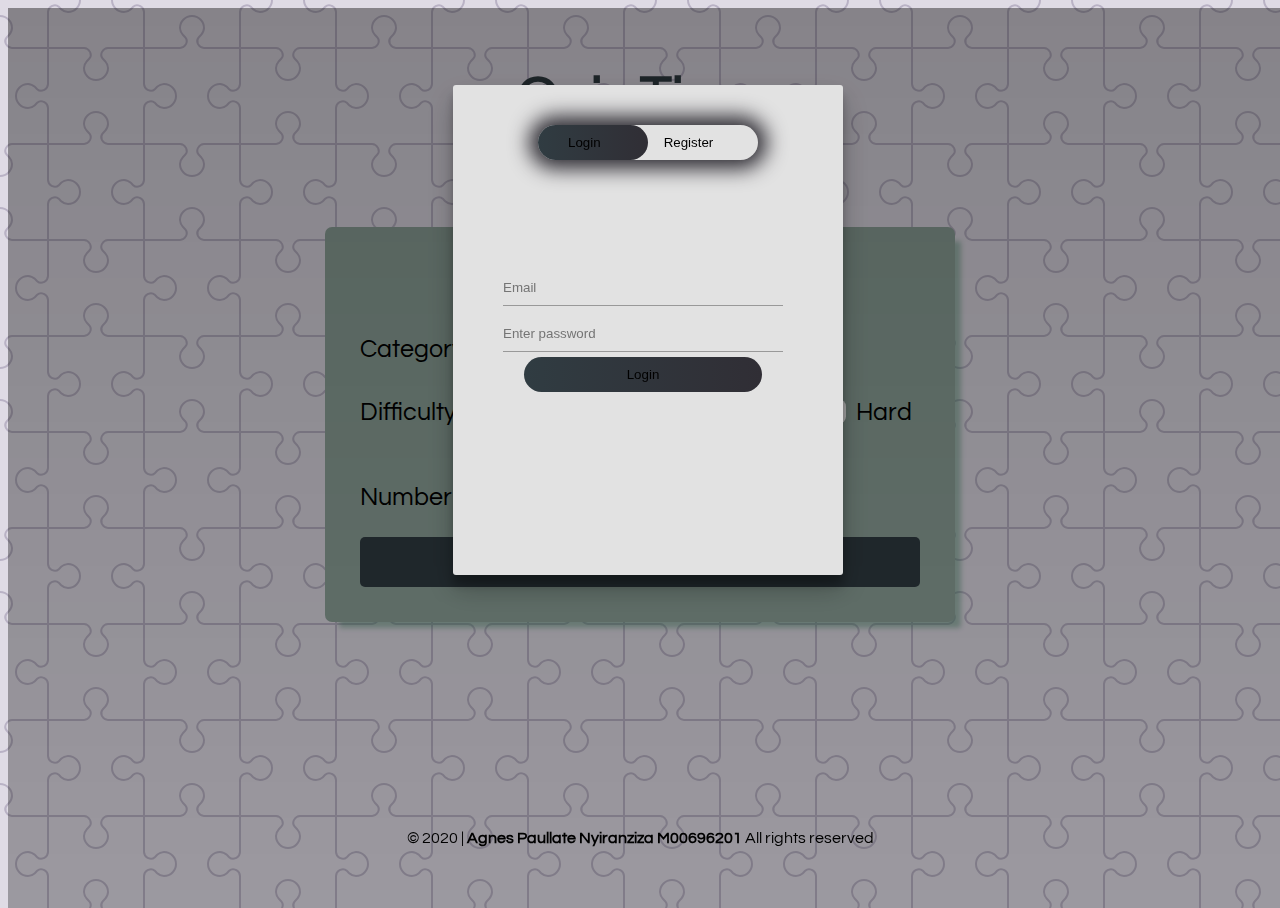
<file: index.html>
<!DOCTYPE html>
<html lang="en">
<head>
  <meta charset="UTF-8">
  <meta name="viewport" content="width=device-width, initial-scale=1.0">
  <title>Quiz Time</title>
  <link rel="stylesheet" href="styles.css">
  <link href="https://fonts.googleapis.com/css2?family=Questrial&display=swap" rel="stylesheet">
</head>
<body>
  <!-- Modal -->
  <div id="modal">
    <div class="form-box">
      <div class="button-box">
        <div id="btn"></div>
        <button type="button" class="toggle-btn" onclick="login()">Login</button>
        <button type="button" class="toggle-btn" onclick="register()">Register</button>
      </div>
      <form id="login" class="input-group">
        <input type="text" class="input-field" id="login-email" placeholder="Email" required>
        <input type="password" class="input-field" id="login-password" placeholder="Enter password" required>
        <button type="submit" class="submit-btn" id="login-btn">Login</button>
      </form>
      <form id="register" class="input-group">
        <input type="text" class="input-field" id="first-name" placeholder="First Name" required>
        <input type="text" class="input-field" id="last-name" placeholder="Last Name" required>
        <input type="email" class="input-field" id="register-email" placeholder="Email" required>
        <input type="password" class="input-field" id="register-password" placeholder="Enter password" required>
        <input type="password" class="input-field" id="confirm-password" placeholder="Confirm password" required>
        <button type="submit" class="submit-btn" id="register-btn">Register</button>
      </form>
    </div>
  </div>
  <div id="scores-board">
    <div id="scores-display">
      <h3>Game Scores</h3>
      <button id="close-scores">Close</button>
    </div>
  </div>
  <main>
    <div class="header">
      <h2>Quiz Time</h2>
      <div class="header-buttons">
        <button id="logout">Logout</button>
        <button id="scores">Scores</button>
      </div>
    </div>
    <div class="main">

      <div class="final">
        <h3>You answered all of the questions!</h3>
        <p>Score: </p><p class="score"></p>
        <h4>Want to try it again?</h4>
        <button id="again" class="submit">Again</button>
      </div>
      <div class="quiz">
        <div class="count">
          <p class="current">0</p><p style="margin-left:40px"> / </p><p class="total"></p>
        </div>
        <h3 id="question"></h3>
        <label id="a1" class="container">
          <input type="radio" checked="checked" name="radio">
          <span class="checkmark"></span>
        </label>
        <label id="a2" class="container">email
          <input type="radio" name="radio">
          <span class="checkmark"></span>
        </label>
        <label id="a3" class="container">
          <input type="radio" name="radio">
          <span class="checkmark"></span>
        </label>
        <label id="a4" class="container">
          <input type="radio" name="radio">
          <span class="checkmark"></span>
        </label>
        <button id="next" class="submit">Submit</button>
      </div>
      <div class="settings">
        <h3 style="text-align: center;">Set up your Quiz!</h3>
        <label for="category">Category</label>
        <select name="category" id="category">
          <option value="9">General Knowledge</option>
          <option value="27">Animals</option>
          <option value="15">Video Games</option>
          <option value="23">History</option>
          <option value="21">Sports</option>
        </select>
        <div class="mt30">
          <label for="difficulty">Difficulty</label>
          <label class="container" style="display: inline; margin-left: 30px;">Easy
            <input type="radio" name="radio" id="easy">
            <span class="checkmark" style="margin-top: 2px;"></span>
          </label>
          <label class="container" style="display: inline; margin-left: 30px;">Medium
            <input type="radio" name="radio" id="medium">
            <span class="checkmark" style="margin-top: 2px;"></span>
          </label>
          <label  class="container" style="display: inline; margin-left: 30px;">Hard
            <input type="radio" name="radio" id="hard">
            <span class="checkmark" style="margin-top: 2px;"></span>
          </label>
        </div>
        <div class="mt30">
          <label for="questions">Number of questions</label>
          <input name="questions" id="questions" type="text" pattern="[0-9]*" />
        </div>  
        <button id="start" class="submit">Start</button>
      </div>  
    </div>
    <div class="footer">    
      <div>
        © 2020 | <b>Agnes Paullate Nyiranziza M00696201</b> All rights reserved
      </div>
    </div>
  </main>
  <script src="./quiz/register.js"></script>
  <script src="./quiz/scores.js"></script>
  <script type="module" src="index.js"></script>
</body>
</html>
</file>
<file: styles.css>
:root {
  --primary-color: #303c42;
  --secondary-color: #D6F8D6;
  --tertiary-color: #8ea39a;
  --quaternary-color: #302e35;
  --hover-color: #4e616b;
  --shadow-color:rgba(57, 127, 93, 0.4);
  --font-style: 'Questrial';
}

body {
  font-family: var(--font-style), 'Ranchers', cursive;
  background-color: #DFDBE5;
  background-image: url("data:image/svg+xml,%3Csvg xmlns='http://www.w3.org/2000/svg' width='192' height='192' viewBox='0 0 192 192'%3E%3Cpath fill='%239C92AC' fill-opacity='0.56' d='M192 15v2a11 11 0 0 0-11 11c0 1.94 1.16 4.75 2.53 6.11l2.36 2.36a6.93 6.93 0 0 1 1.22 7.56l-.43.84a8.08 8.08 0 0 1-6.66 4.13H145v35.02a6.1 6.1 0 0 0 3.03 4.87l.84.43c1.58.79 4 .4 5.24-.85l2.36-2.36a12.04 12.04 0 0 1 7.51-3.11 13 13 0 1 1 .02 26 12 12 0 0 1-7.53-3.11l-2.36-2.36a4.93 4.93 0 0 0-5.24-.85l-.84.43a6.1 6.1 0 0 0-3.03 4.87V143h35.02a8.08 8.08 0 0 1 6.66 4.13l.43.84a6.91 6.91 0 0 1-1.22 7.56l-2.36 2.36A10.06 10.06 0 0 0 181 164a11 11 0 0 0 11 11v2a13 13 0 0 1-13-13 12 12 0 0 1 3.11-7.53l2.36-2.36a4.93 4.93 0 0 0 .85-5.24l-.43-.84a6.1 6.1 0 0 0-4.87-3.03H145v35.02a8.08 8.08 0 0 1-4.13 6.66l-.84.43a6.91 6.91 0 0 1-7.56-1.22l-2.36-2.36A10.06 10.06 0 0 0 124 181a11 11 0 0 0-11 11h-2a13 13 0 0 1 13-13c2.47 0 5.79 1.37 7.53 3.11l2.36 2.36a4.94 4.94 0 0 0 5.24.85l.84-.43a6.1 6.1 0 0 0 3.03-4.87V145h-35.02a8.08 8.08 0 0 1-6.66-4.13l-.43-.84a6.91 6.91 0 0 1 1.22-7.56l2.36-2.36A10.06 10.06 0 0 0 107 124a11 11 0 0 0-22 0c0 1.94 1.16 4.75 2.53 6.11l2.36 2.36a6.93 6.93 0 0 1 1.22 7.56l-.43.84a8.08 8.08 0 0 1-6.66 4.13H49v35.02a6.1 6.1 0 0 0 3.03 4.87l.84.43c1.58.79 4 .4 5.24-.85l2.36-2.36a12.04 12.04 0 0 1 7.51-3.11A13 13 0 0 1 81 192h-2a11 11 0 0 0-11-11c-1.94 0-4.75 1.16-6.11 2.53l-2.36 2.36a6.93 6.93 0 0 1-7.56 1.22l-.84-.43a8.08 8.08 0 0 1-4.13-6.66V145H11.98a6.1 6.1 0 0 0-4.87 3.03l-.43.84c-.79 1.58-.4 4 .85 5.24l2.36 2.36a12.04 12.04 0 0 1 3.11 7.51A13 13 0 0 1 0 177v-2a11 11 0 0 0 11-11c0-1.94-1.16-4.75-2.53-6.11l-2.36-2.36a6.93 6.93 0 0 1-1.22-7.56l.43-.84a8.08 8.08 0 0 1 6.66-4.13H47v-35.02a6.1 6.1 0 0 0-3.03-4.87l-.84-.43c-1.59-.8-4-.4-5.24.85l-2.36 2.36A12 12 0 0 1 28 109a13 13 0 1 1 0-26c2.47 0 5.79 1.37 7.53 3.11l2.36 2.36a4.94 4.94 0 0 0 5.24.85l.84-.43A6.1 6.1 0 0 0 47 84.02V49H11.98a8.08 8.08 0 0 1-6.66-4.13l-.43-.84a6.91 6.91 0 0 1 1.22-7.56l2.36-2.36A10.06 10.06 0 0 0 11 28 11 11 0 0 0 0 17v-2a13 13 0 0 1 13 13c0 2.47-1.37 5.79-3.11 7.53l-2.36 2.36a4.94 4.94 0 0 0-.85 5.24l.43.84A6.1 6.1 0 0 0 11.98 47H47V11.98a8.08 8.08 0 0 1 4.13-6.66l.84-.43a6.91 6.91 0 0 1 7.56 1.22l2.36 2.36A10.06 10.06 0 0 0 68 11 11 11 0 0 0 79 0h2a13 13 0 0 1-13 13 12 12 0 0 1-7.53-3.11l-2.36-2.36a4.93 4.93 0 0 0-5.24-.85l-.84.43A6.1 6.1 0 0 0 49 11.98V47h35.02a8.08 8.08 0 0 1 6.66 4.13l.43.84a6.91 6.91 0 0 1-1.22 7.56l-2.36 2.36A10.06 10.06 0 0 0 85 68a11 11 0 0 0 22 0c0-1.94-1.16-4.75-2.53-6.11l-2.36-2.36a6.93 6.93 0 0 1-1.22-7.56l.43-.84a8.08 8.08 0 0 1 6.66-4.13H143V11.98a6.1 6.1 0 0 0-3.03-4.87l-.84-.43c-1.59-.8-4-.4-5.24.85l-2.36 2.36A12 12 0 0 1 124 13a13 13 0 0 1-13-13h2a11 11 0 0 0 11 11c1.94 0 4.75-1.16 6.11-2.53l2.36-2.36a6.93 6.93 0 0 1 7.56-1.22l.84.43a8.08 8.08 0 0 1 4.13 6.66V47h35.02a6.1 6.1 0 0 0 4.87-3.03l.43-.84c.8-1.59.4-4-.85-5.24l-2.36-2.36A12 12 0 0 1 179 28a13 13 0 0 1 13-13zM84.02 143a6.1 6.1 0 0 0 4.87-3.03l.43-.84c.8-1.59.4-4-.85-5.24l-2.36-2.36A12 12 0 0 1 83 124a13 13 0 1 1 26 0c0 2.47-1.37 5.79-3.11 7.53l-2.36 2.36a4.94 4.94 0 0 0-.85 5.24l.43.84a6.1 6.1 0 0 0 4.87 3.03H143v-35.02a8.08 8.08 0 0 1 4.13-6.66l.84-.43a6.91 6.91 0 0 1 7.56 1.22l2.36 2.36A10.06 10.06 0 0 0 164 107a11 11 0 0 0 0-22c-1.94 0-4.75 1.16-6.11 2.53l-2.36 2.36a6.93 6.93 0 0 1-7.56 1.22l-.84-.43a8.08 8.08 0 0 1-4.13-6.66V49h-35.02a6.1 6.1 0 0 0-4.87 3.03l-.43.84c-.79 1.58-.4 4 .85 5.24l2.36 2.36a12.04 12.04 0 0 1 3.11 7.51A13 13 0 1 1 83 68a12 12 0 0 1 3.11-7.53l2.36-2.36a4.93 4.93 0 0 0 .85-5.24l-.43-.84A6.1 6.1 0 0 0 84.02 49H49v35.02a8.08 8.08 0 0 1-4.13 6.66l-.84.43a6.91 6.91 0 0 1-7.56-1.22l-2.36-2.36A10.06 10.06 0 0 0 28 85a11 11 0 0 0 0 22c1.94 0 4.75-1.16 6.11-2.53l2.36-2.36a6.93 6.93 0 0 1 7.56-1.22l.84.43a8.08 8.08 0 0 1 4.13 6.66V143h35.02z'%3E%3C/path%3E%3C/svg%3E");
  justify-content: center;
  align-items: center;
}

h2 {
  font-size: 3.5rem;
  text-align: center;
  color: var(--primary-color);
}

#logout, #scores {
  font-size: 1rem;
  background: linear-gradient(to right,var(--primary-color),var(--quaternary-color));
  border: 0;
  outline: none;
  border-radius: 30px;
  color: white;
  width: 10%;
  padding: 10px 30px;
  cursor: pointer;
  position: relative;
  left: 40%;
  
}

.mt30 {
  margin-top: 30px;
}

.header {
  padding: 15px;
}

.main {
  display: flex;
  justify-content: center;
}

.footer {
  display: flex;
  justify-content: center;
  position:fixed;
  bottom:0;
  left:0;
  width:100%;
  height: 70px;
}

.settings {

  z-index: 1;
}

.final {
  visibility: hidden;
  z-index: 2;
}

.final p {
  font-size: 30px;
  text-align: center;
}

.final h4 {
  font-size: 33px;
  text-align: center;
}

.quiz  {
  visibility: hidden;
  z-index: 0;
}

#questions {
  font-size: 20px;
  font-family: var(--font-style), 'Ranchers', cursive;
  font-weight: 600;
  line-height: 1.3;
  color: white;
  background-color: var(--primary-color);
  appearance: none;
  border: none;
  padding: 5px;
  border-radius: 5px;
  margin-left: 30px;
  outline: none;
  text-align: center;
  width: 120px;
}
.settings select {
  font-size: 20px;
  font-family: var(--font-style), 'Ranchers', cursive;
  font-weight: 600;
  line-height: 1.3;
  letter-spacing: 1px;
  color: white;
  background-color: var(--primary-color);
  -moz-appearance: none;
  -webkit-appearance: none;
  appearance: none;
  border: none;
  padding: 5px;
  border-radius: 5px;
  margin-left: 20px;
  outline: none;
  text-align: center;
}

.settings select::-ms-expand {
  display: none;
}

.settings select:hover {
  border-color: var(--hover-color);
}

.settings select:focus {
  border-color: var(--hover-color);
}

.settings select option {
  /* font-weight: bolder; */
  font-family: var(--font-style), 'Ranchers', sans-serif;
}

.settings label {
  font-size: 25px;
  margin-right: 16px;
}


.quiz, .settings, .final {
  position: absolute;
  padding: 0px 35px 35px 35px;
  max-width: 560px;
  background-color: var(--tertiary-color);
  border-radius: 7px;
  -webkit-box-shadow: 10px 10px 3px -4px var(--shadow-color);
  -moz-box-shadow: 10px 10px 3px -4px var(--shadow-color);
  box-shadow: 10px 10px 5px -4px var(--shadow-color);
}

h3 {
  display: block;
  width: 550px;
  font-size: 35px;
  font-weight: 350;
  word-wrap: break-word;
}

.submit {
  width: 100%;
  color: white;
  background-color: var(--primary-color);
  font-family: var(--font-style), 'Ranchers', cursive;
  outline: none;
  border: none;
  height: 50px;
  font-size: 1.8rem;
  margin-top: 20px;
  border-radius: 5px;
  letter-spacing: 2px;
}

.submit:hover {
  background-color: var(--hover-color);
  cursor: pointer;
  color: black;
}

/* The container */
.count {
  display: block;
  left: 75%;
  position: relative;
  padding-left: 35px;
  margin-bottom: 100px;
  cursor: pointer;
}

.count p {
  position: absolute;
  font-size: 35px;
  
}

.total {
  margin-left: 50px;
}

/* The container */
.container {
  display: block;
  position: relative;
  padding-left: 35px;
  margin-bottom: 12px;
  cursor: pointer;
  font-size: 25px;
  -webkit-user-select: none;
  -moz-user-select: none;
  -ms-user-select: none;
  user-select: none;
}

/* Hide the browser's default radio button */
.container input {
  position: absolute;
  opacity: 0;
  cursor: pointer;
}

/* Create a custom radio button */
.checkmark {
  position: absolute;
  top: -2px;
  left: 0px;
  height: 25px;
  width: 25px;
  background-color: white;
  border-radius: 30%;
}

/* On mouse-over, add a grey background color */
.container:hover input ~ .checkmark {
  background-color: black;
}

/* When the radio button is checked, add a blue background */
.container input:checked ~ .checkmark {
  background-color: var(--quaternary-color);
}

/* Create the indicator (the dot/circle - hidden when not checked) */
.checkmark:after {
  content: "";
  position: absolute;
  display: none;
}

/* Show the indicator (dot/circle) when checked */
.container input:checked ~ .checkmark:after {
  display: block;
}

#modal, #scores-board {
  margin: 0;
  padding: 0;
  height: 100vh;
  width: 100vw;
  background-image: linear-gradient(rgba(0,0,0,0.4), rgba(0,0,0,0.3));
  background-position: center;
  background-size: cover;
  position: absolute;
  z-index: 999;
}

#scores-board {
  z-index: 998;
  visibility: hidden;
  font-size: 24px;
  font-weight: bolder;
}


#modal .form-box {
  width: 380px;
  height: 480px;
  position: relative;
  margin: 6% auto;
  background: rgb(226, 226, 226);
  padding: 5px;
  overflow: hidden;
  box-shadow: 0 14px 28px rgba(0,0,0,0.25), 0 10px 10px rgba(0,0,0,0.22);
  border-radius: 3px;
}

#modal .button-box {
  width: 220px;
  margin: 35px auto;
  position: relative;
  box-shadow: 0 0 20px 9px var(--quaternary-color);
  border-radius: 30px;
}

#modal .toggle-btn {
  padding: 10px 30px;
  cursor: pointer;
  background: transparent;
  border: 0;
  outline: none;
  position: relative;
}

#modal #btn {
  top: 0;
  left: 0;
  position: absolute;
  width: 110px;
  height: 100%;
  background: linear-gradient(to right, var(--primary-color),var(--quaternary-color));
  border-radius: 50px;
  transition: .5s;
}

#close-scores {
  bottom: 25%;
  right: 50%;
  position: absolute;
  width: 80px;
  height: 50px;
  background: linear-gradient(to right, var(--primary-color),var(--quaternary-color));
  border-radius: 25px;
  transition: .5s;
}

#modal .input-group {
  top: 180px;
  position: absolute;
  width: 280px;
  transition: .5s;
}

#modal .input-field{
  width: 100%;
  padding: 10px 0;
  margin: 5px 0;
  border-top: 0;
  border-left: 0;
  border-right: 0;
  border-bottom: 1px solid #999;
  outline: none;
  background: transparent;
}

#modal .submit-btn {
  width: 85%;
  padding: 10px 30px;
  cursor: pointer;
  display: block;
  margin: auto;
  background: linear-gradient(to right,var(--primary-color),var(--quaternary-color));
  border: 0;
  outline: none;
  border-radius: 30px;
}

#modal .check-box {
  margin: 30px 3px 30px 0;
}

#modal label {
  color: #777;
  font-size: 12px;
  bottom: 68px;
}

#login {
  left: 50px;
}

#register {
  left: 450px;
}

#scores-display {
  width: 50%;
  height: 85%;
  margin: auto;
  background-color: #D6F8D6;
}

#scores-display h3 {
  width: 40%;
  margin: auto;
}
</file>
